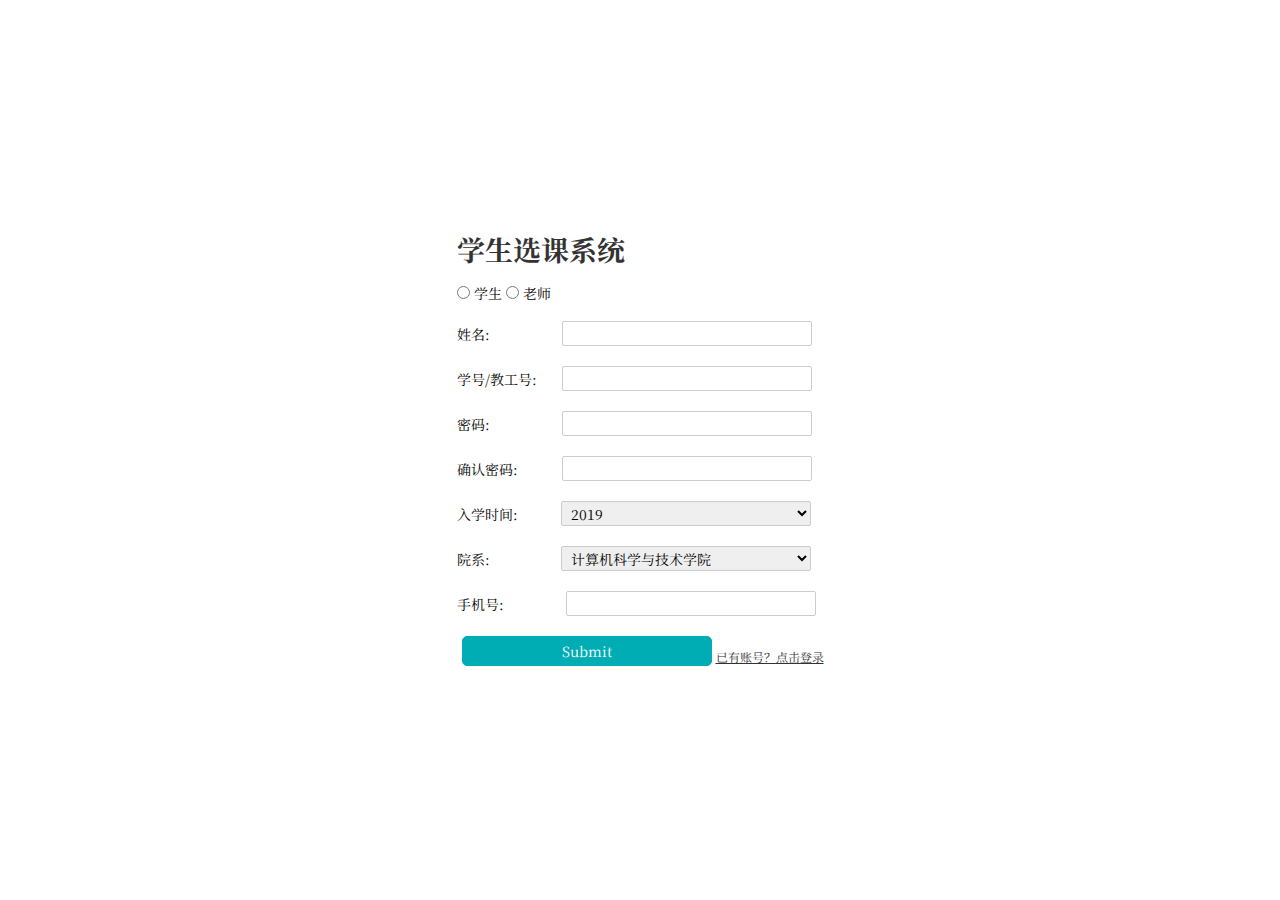
<file: pages/signup.html>
<!DOCTYPE html>
<html lang="en">
<head>
	<meta charset="UTF-8">
	<title>大学生选课系统</title>
	<link rel="stylesheet" href="../style/signup.css">
	<link rel="stylesheet" href="../style/style.css">
	<link href="https://fonts.googleapis.com/css?family=Noto+Serif+SC&display=swap" rel="stylesheet">
</head>
<body>
	<div class="sign-up-wrapper">
		<!-- <form id="signup" action=""" method="POST"> -->
			<ul class="signup-box">
				<li><h1>学生选课系统</h1></li>
				<li class="signup-items radio-items">
					<input type="radio" name="position" value="student" class="radio-type">
					<span>学生</span>
					<input type="radio" name="position" value="teacher" class="radio-type">
					<span>老师</span>
					<span id="position-info" class="info"></span>
				</li>
				<li class="signup-items">
					<span class="signup-title">姓名:</span><input type="text" id="people-name">
					<span id="name-info" class="info"></span>
				</li>
				<li class="signup-items">
					<span class="signup-title">学号/教工号:</span><input type="text" id="people-id">
					<span id="id-info" class="info"></span>
				</li>
				<li class="signup-items">
					<span class="signup-title">密码:</span><input type="password" id="passwd">
					<span id="pwd-info" class="info"></span>
				</li>
				<li class="signup-items">
					<span class="signup-title">确认密码:</span><input type="password" id="recheck-pwd">
					<span id="repwd-info" class="info pwd-info"></span>
				</li>
				<li class="signup-items">
					<span class="signup-title">入学时间:</span>
					<select name="admissionYear" id="admission-year">
						<option value="2019">2019</option>
						<option value="2018">2018</option>
						<option value="2017">2017</option>
						<option value="2016">2016</option>
					</select>
				</li>
				<li class="signup-items">
					<span class="signup-title">院系:</span>
					<select name="college" id="college">
						<option value="计算机科学与技术学院">计算机科学与技术学院</option>
						<option value="机械科学与工程学院">机械科学与工程学院</option>
						<option value="光学与电子信息学院">光学与电子信息学院</option>
						<option value="生命科学与技术学院">生命科学与技术学院</option>
						<option value="经济学院">经济学院</option>
						<option value="社会学院">社会学院</option>
					</select>
				</li>
				<li class="signup-items">
					<span class="signup-title">手机号:</span>
					<input type="text" id="telephone">
					<span id="tel-info" class="info"></span>
				</li>
				<li class="signup-items">
					<input type="submit" id="sign-up-submit">
					<a href="./login.html"><span>已有账号？点击登录</span></a>
				</li>
			</ul>
		<!-- </form> -->
	</div>

	<script src="../script/signup.js"></script>
</body>
</html>
</file>
<file: style/signup.css>
html, body {
  width: 100%;
  height: 100%;
  font-family: 'Noto Serif SC',  serif;
}

.sign-up-wrapper {
  width: 100%;
  height: 100%;
  height: 100%;
  display: flex;
  flex-direction: column;
  align-items: center;
  justify-content: space-around;
  font-size: 14px;
}
/* 
.sign-up-wrapper form{
} */

h1 {
  margin: 0;
  padding: 0;
  color: #333;
}

.signup-box {
  list-style-type: none;
  margin: 0;
  padding: 0;
  text-align: left;
}

.signup-items {
  list-style-type: none;
  margin: 20px 0;
}

.signup-title {
  display: inline-block;
  width: 100px;
}

.info {
  position: absolute;
  margin-left: 10px;
  color: red;
}

.signup-items input[type="text"],
input[type="password"],
input[type="submit"],
select {
  box-sizing: border-box;
  width: 250px;
  height: 25px;
  margin-left: 5px;
  padding: 0 5px;
  border: 1px solid #ccc;
  border-radius: 2px;
  line-height: 20px;
  outline: none;
}

.signup-items input[type="submit"]{
  height: 30px;
  background-color: #00adb5;
  border: 1px solid #00adb5;
  border-radius: 5px;
  color: #fff;
}

.signup-items a {
  position: relative;
  top: 5px;
  font-size: 12px;
  color: #333;
}
</file>
<file: style/style.css>
/*! normalize.css v8.0.1 | MIT License | github.com/necolas/normalize.css */

/* Document
   ========================================================================== */

/**
 * 1. Correct the line height in all browsers.
 * 2. Prevent adjustments of font size after orientation changes in iOS.
 */

html {
  line-height: 1.15; /* 1 */
  -webkit-text-size-adjust: 100%; /* 2 */
}

/* Sections
   ========================================================================== */

/**
 * Remove the margin in all browsers.
 */

body {
  margin: 0;
}

/**
 * Render the `main` element consistently in IE.
 */

main {
  display: block;
}

/**
 * Correct the font size and margin on `h1` elements within `section` and
 * `article` contexts in Chrome, Firefox, and Safari.
 */

h1 {
  font-size: 2em;
  margin: 0.67em 0;
}

/* Grouping content
   ========================================================================== */

/**
 * 1. Add the correct box sizing in Firefox.
 * 2. Show the overflow in Edge and IE.
 */

hr {
  box-sizing: content-box; /* 1 */
  height: 0; /* 1 */
  overflow: visible; /* 2 */
}

/**
 * 1. Correct the inheritance and scaling of font size in all browsers.
 * 2. Correct the odd `em` font sizing in all browsers.
 */

pre {
  font-family: monospace, monospace; /* 1 */
  font-size: 1em; /* 2 */
}

/* Text-level semantics
   ========================================================================== */

/**
 * Remove the gray background on active links in IE 10.
 */

a {
  background-color: transparent;
}

/**
 * 1. Remove the bottom border in Chrome 57-
 * 2. Add the correct text decoration in Chrome, Edge, IE, Opera, and Safari.
 */

abbr[title] {
  border-bottom: none; /* 1 */
  text-decoration: underline; /* 2 */
  text-decoration: underline dotted; /* 2 */
}

/**
 * Add the correct font weight in Chrome, Edge, and Safari.
 */

b,
strong {
  font-weight: bolder;
}

/**
 * 1. Correct the inheritance and scaling of font size in all browsers.
 * 2. Correct the odd `em` font sizing in all browsers.
 */

code,
kbd,
samp {
  font-family: monospace, monospace; /* 1 */
  font-size: 1em; /* 2 */
}

/**
 * Add the correct font size in all browsers.
 */

small {
  font-size: 80%;
}

/**
 * Prevent `sub` and `sup` elements from affecting the line height in
 * all browsers.
 */

sub,
sup {
  font-size: 75%;
  line-height: 0;
  position: relative;
  vertical-align: baseline;
}

sub {
  bottom: -0.25em;
}

sup {
  top: -0.5em;
}

/* Embedded content
   ========================================================================== */

/**
 * Remove the border on images inside links in IE 10.
 */

img {
  border-style: none;
}

/* Forms
   ========================================================================== */

/**
 * 1. Change the font styles in all browsers.
 * 2. Remove the margin in Firefox and Safari.
 */

button,
input,
optgroup,
select,
textarea {
  font-family: inherit; /* 1 */
  font-size: 100%; /* 1 */
  line-height: 1.15; /* 1 */
  margin: 0; /* 2 */
}

/**
 * Show the overflow in IE.
 * 1. Show the overflow in Edge.
 */

button,
input { /* 1 */
  overflow: visible;
}

/**
 * Remove the inheritance of text transform in Edge, Firefox, and IE.
 * 1. Remove the inheritance of text transform in Firefox.
 */

button,
select { /* 1 */
  text-transform: none;
}

/**
 * Correct the inability to style clickable types in iOS and Safari.
 */

button,
[type="button"],
[type="reset"],
[type="submit"] {
  -webkit-appearance: button;
}

/**
 * Remove the inner border and padding in Firefox.
 */

button::-moz-focus-inner,
[type="button"]::-moz-focus-inner,
[type="reset"]::-moz-focus-inner,
[type="submit"]::-moz-focus-inner {
  border-style: none;
  padding: 0;
}

/**
 * Restore the focus styles unset by the previous rule.
 */

button:-moz-focusring,
[type="button"]:-moz-focusring,
[type="reset"]:-moz-focusring,
[type="submit"]:-moz-focusring {
  outline: 1px dotted ButtonText;
}

/**
 * Correct the padding in Firefox.
 */

fieldset {
  padding: 0.35em 0.75em 0.625em;
}

/**
 * 1. Correct the text wrapping in Edge and IE.
 * 2. Correct the color inheritance from `fieldset` elements in IE.
 * 3. Remove the padding so developers are not caught out when they zero out
 *    `fieldset` elements in all browsers.
 */

legend {
  box-sizing: border-box; /* 1 */
  color: inherit; /* 2 */
  display: table; /* 1 */
  max-width: 100%; /* 1 */
  padding: 0; /* 3 */
  white-space: normal; /* 1 */
}

/**
 * Add the correct vertical alignment in Chrome, Firefox, and Opera.
 */

progress {
  vertical-align: baseline;
}

/**
 * Remove the default vertical scrollbar in IE 10+.
 */

textarea {
  overflow: auto;
}

/**
 * 1. Add the correct box sizing in IE 10.
 * 2. Remove the padding in IE 10.
 */

[type="checkbox"],
[type="radio"] {
  box-sizing: border-box; /* 1 */
  padding: 0; /* 2 */
}

/**
 * Correct the cursor style of increment and decrement buttons in Chrome.
 */

[type="number"]::-webkit-inner-spin-button,
[type="number"]::-webkit-outer-spin-button {
  height: auto;
}

/**
 * 1. Correct the odd appearance in Chrome and Safari.
 * 2. Correct the outline style in Safari.
 */

[type="search"] {
  -webkit-appearance: textfield; /* 1 */
  outline-offset: -2px; /* 2 */
}

/**
 * Remove the inner padding in Chrome and Safari on macOS.
 */

[type="search"]::-webkit-search-decoration {
  -webkit-appearance: none;
}

/**
 * 1. Correct the inability to style clickable types in iOS and Safari.
 * 2. Change font properties to `inherit` in Safari.
 */

::-webkit-file-upload-button {
  -webkit-appearance: button; /* 1 */
  font: inherit; /* 2 */
}

/* Interactive
   ========================================================================== */

/*
 * Add the correct display in Edge, IE 10+, and Firefox.
 */

details {
  display: block;
}

/*
 * Add the correct display in all browsers.
 */

summary {
  display: list-item;
}

/* Misc
   ========================================================================== */

/**
 * Add the correct display in IE 10+.
 */

template {
  display: none;
}

/**
 * Add the correct display in IE 10.
 */

[hidden] {
  display: none;
}
</file>
